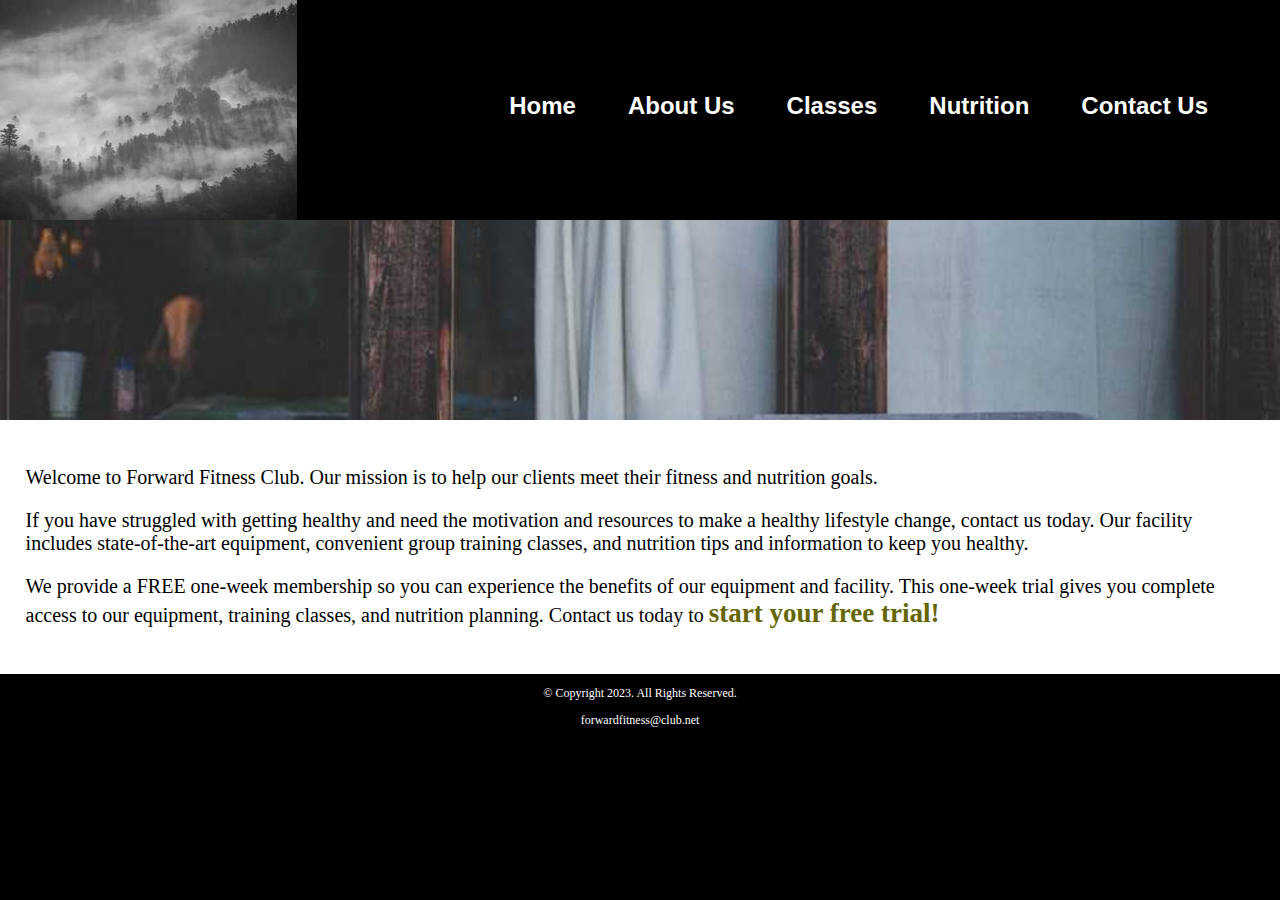
<file: index.html>
<!DOCTYPE html>
<html lang="en">
<head>
    <meta charset="UTF-8">
    <meta name="viewport" content="width=device-width, initial-scale=1.0">
    <title>Forward Fitness Club Home</title>
    <link rel="stylesheet" href="css/styles.css">
</head>
<body>

    <div id="container">

        <header>
            <!-- heading removed <h1>Forward Fitness Club</h1> -->
            <a href="index.html"><img src="images/logo297x220.jpg"></a>
            <!-- attribute width="297" height="220" deleted -->
        </header>

        <nav>
            <ul>
                <li><a href="index.html">Home</a></li>
                <li><a href="about.html">About Us</a></li>
                <li><a href="classes.html">Classes</a></li>
                <li><a href="nutrition.html">Nutrition</a></li>
                <li><a href="contact.html">Contact Us</a></li>
            </ul>
            
        </nav>

        <div id="hero">
            <img src="images/heroimage-1920x300.jpg" alt="hero image">
        </div>

        <main>

            <div id="intro">

                <p>Welcome to
                    Forward Fitness Club.
                    Our mission is to help
                    our clients meet
                    their fitness and
                    nutrition goals.</p>

                <p>If you have struggled with getting healthy and need the motivation and
                    resources to make a healthy lifestyle change, contact us today. Our facility
                    includes state-of-the-art equipment, convenient group training classes, and
                    nutrition tips and information to keep you healthy.</p>

                <p>We provide a
                    FREE one-week membership
                    so you can experience
                    the benefits of our
                    equipment and facility.
                    This one-week trial
                    gives you complete
                    access to our
                    equipment, training
                    classes, and nutrition
                    planning. Contact us
                    today to <span class="action">start your free trial!</span></p>

            </div>
            
        </main>

        <footer>
            <p>&copy; Copyright 2023. All Rights Reserved.</p>
            <p><a href="mailto:forwardfitness@club.net">forwardfitness@club.net</a></p>
        </footer>
    
    </div>

</body>
</html>
</file>
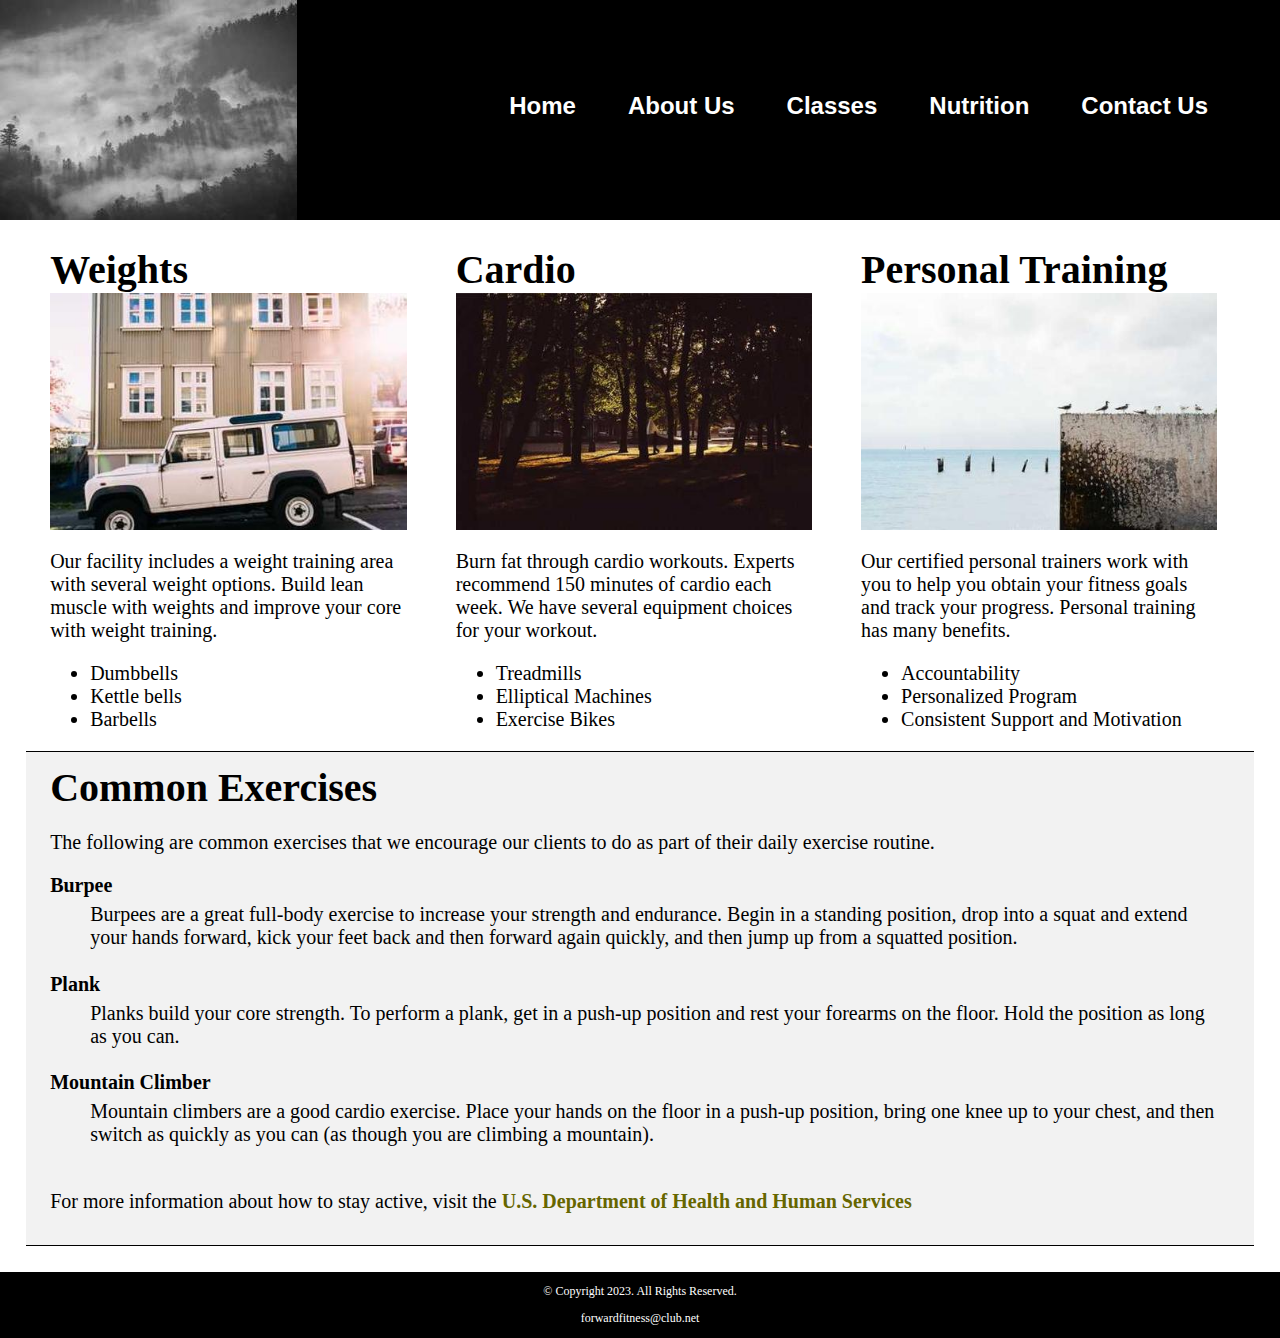
<file: about.html>
<!DOCTYPE html>
<html lang="en">
<head>
    <meta charset="UTF-8">
    <meta name="viewport" content="width=device-width, initial-scale=1.0">
    <title>About Us</title>
    <link rel="stylesheet" href="css/styles.css">
</head>
<body>

    <div id="container">

        <header>
            <!-- heading removed <h1>Forward Fitness Club</h1> -->
            <a href="index.html"><img src="images/logo297x220.jpg" alt="logo"></a>
            
        </header>

        <nav>
            <ul>
                <li><a href="index.html">Home</a></li>
                <li><a href="about.html">About Us</a></li>
                <li><a href="classes.html">Classes</a></li>
                <li><a href="nutrition.html">Nutrition</a></li>
                <li><a href="contact.html">Contact Us</a></li>
            </ul>
        </nav>

        <main>

            <div id="weights">

                <h1>Weights</h1>
                <img src="images/weight_450_300.jpg" alt="weights">

                <p>Our facility
                    includes a weight
                    training area with
                    several weight options.
                    Build lean muscle with
                    weights and improve
                    your core with weight
                    training.</p>
                <ul>
                    <li>Dumbbells</li>
                    <li>Kettle bells</li>
                    <li>Barbells</li>
                </ul>
            </div>

            <div id="cardio">

                <h1>Cardio</h1>
                <img src="images/cardio450x300.jpg" alt="cardio">
                <p>Burn fat through cardio workouts. Experts recommend 150 minutes of cardio each week. We have several
                    equipment choices for your workout.</p>
                <ul>
                    <li>Treadmills</li>
                    <li>Elliptical Machines</li>
                    <li>Exercise Bikes</li>
                </ul>
            </div>

            <div id="training">

                <h1>Personal Training</h1>
                <img src="images/training450x300.jpg" alt="training">
                <p>Our certified personal trainers work with you to help you obtain your fitness goals and track your progress.
                    Personal training has many benefits.</p>
                <ul>
                    <li>Accountability</li>
                    <li>Personalized Program</li>
                    <li>Consistent Support and Motivation</li>
                </ul>

            </div>

            <div id="exercises">

                <h1>Common Exercises</h1>
                <p>The following are common exercises that we encourage our clients to do as part of their daily exercise
                    routine.</p>
                <dl>
                    <dt>Burpee</dt>
                    <dd>Burpees are a great full-body exercise to increase your strength and endurance. Begin in a standing
                        position, drop into a squat and extend your hands forward, kick your feet back and then forward again
                        quickly, and then jump up from a squatted position.</dd>

                    <dt>Plank</dt>
                    <dd>Planks build your core strength. To perform a plank, get in a push-up position and rest your forearms on
                        the floor. Hold the position as long as you can.</dd>

                    <dt>Mountain Climber</dt>
                    <dd>Mountain climbers are a good cardio exercise. Place your hands on the floor in a push-up position,
                        bring one knee up to your chest, and then switch as quickly as you can (as though you are climbing a
                        mountain).</dd>
                </dl>

                <p>For more information about how to stay active, visit the <a href=”https://www.hhs.gov/fitness/be-active/
                    index.html” target=”_blank” class="external-link">U.S. Department of Health and Human Services</a></p>



            </div>
        </main>

        <footer>
            <p>&copy; Copyright 2023. All Rights Reserved.</p>
            <p><a href="mailto:forwardfitness@club.net">forwardfitness@club.net</a></p>
        </footer>
        
    </div>
</body>
</html>
</file>
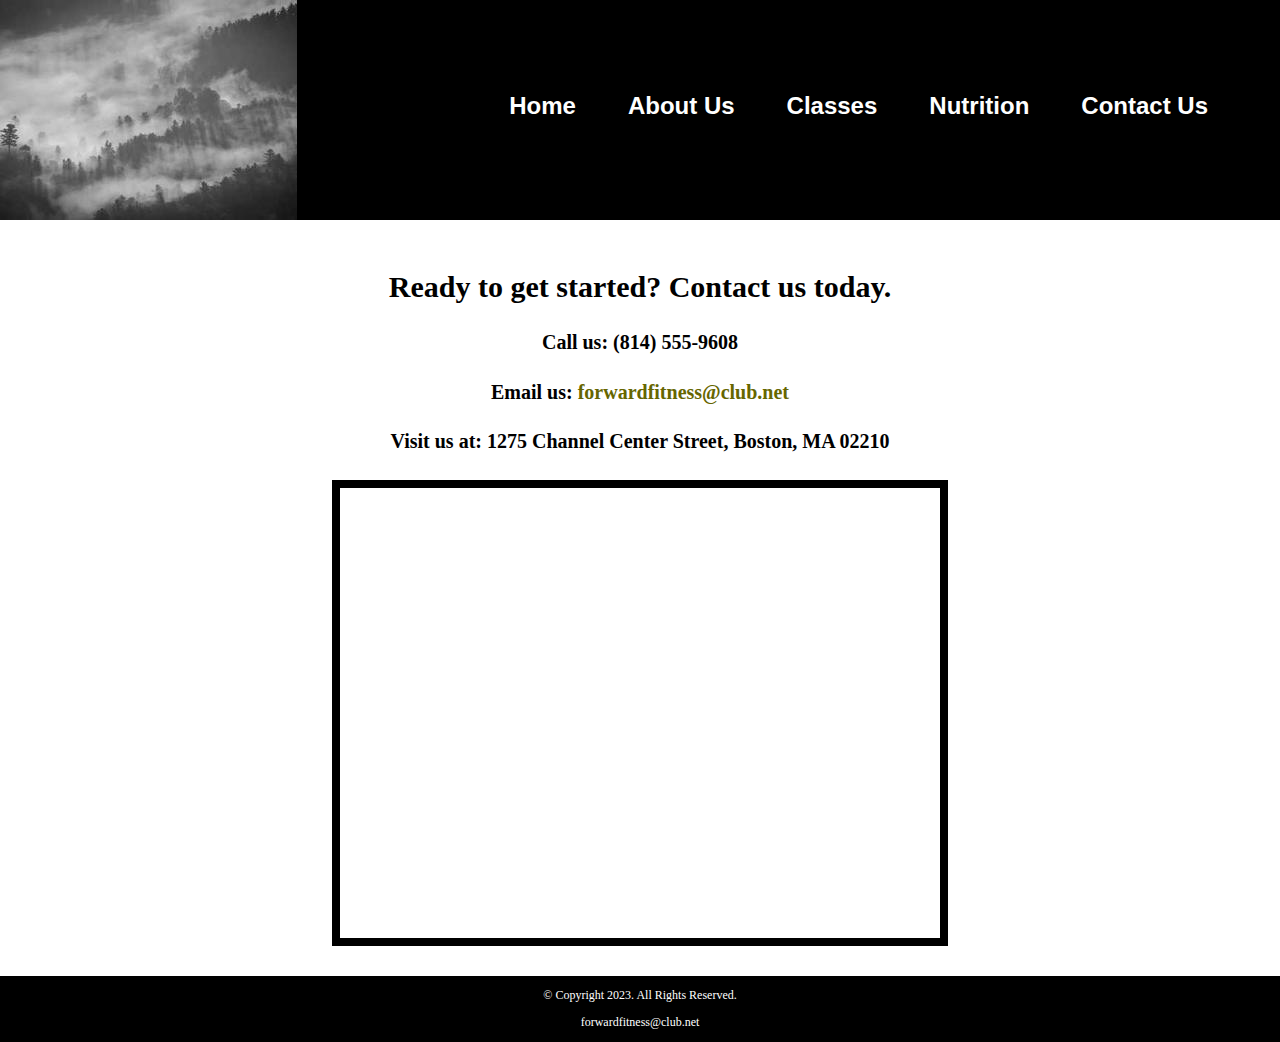
<file: contact.html>
<!DOCTYPE html>
<html lang="en">
<head>
    <meta charset="UTF-8">
    <meta name="viewport" content="width=device-width, initial-scale=1.0">
    <title>Contact Us</title>
    <link rel="stylesheet" href="css/styles.css">
</head>
<body>

    <div id="container">

        <header>
            <!-- heading removed <h1>Forward Fitness Club</h1> -->
            <a href="index.html"><img src="images/logo297x220.jpg" alt="logo"></a>
            
        </header>

        <nav>
            <ul>
                <li><a href="index.html">Home</a></li>
                <li><a href="about.html">About Us</a></li>
                <li><a href="classes.html">Classes</a></li>
                <li><a href="nutrition.html">Nutrition</a></li>
                <li><a href="contact.html">Contact Us</a></li>
            </ul>
        </nav>

        <main>

            <div id="contact">
                <h2>Ready to get started? Contact us today.</h2>
                <h4>Call us: (814) 555-9608</h4>
                <h4>Email us: <a
                    href="mailto:forwardfitness@club.net">forwardfitness@club.net</a></h4>
                <h4>Visit us at: 
                    1275 Channel Center
                    Street, Boston, 
                    MA 02210</h4>
                    <iframe src="https://www.google.com/maps/embed?pb=!1m18!1m12!1m3!1d2948.8517435113877!2d-71.05401472467379!3d42.34568413601085!2m3!1f0!2f0!3f0!3m2!1i1024!2i768!4f13.1!3m3!1m2!1s0x89e37a7dc2b67e7b%3A0x36ec93427cd9c5f1!2sChannel%20Center%20St%2C%20Boston%2C%20MA%2002210%2C%20Amerika%20Serikat!5e0!3m2!1sid!2sid!4v1701234553753!5m2!1sid!2sid" width="600" height="450" allowfullscreen="" loading="lazy" referrerpolicy="no-referrer-when-downgrade" class="map"></iframe>

            </div>

        </main>

        <footer>
            <p>&copy; Copyright 2023. All Rights Reserved.</p>
            <p><a href="mailto:forwardfitness@club.net">forwardfitness@club.net</a></p>
        </footer>
        
    </div>
</body>
</html>
</file>
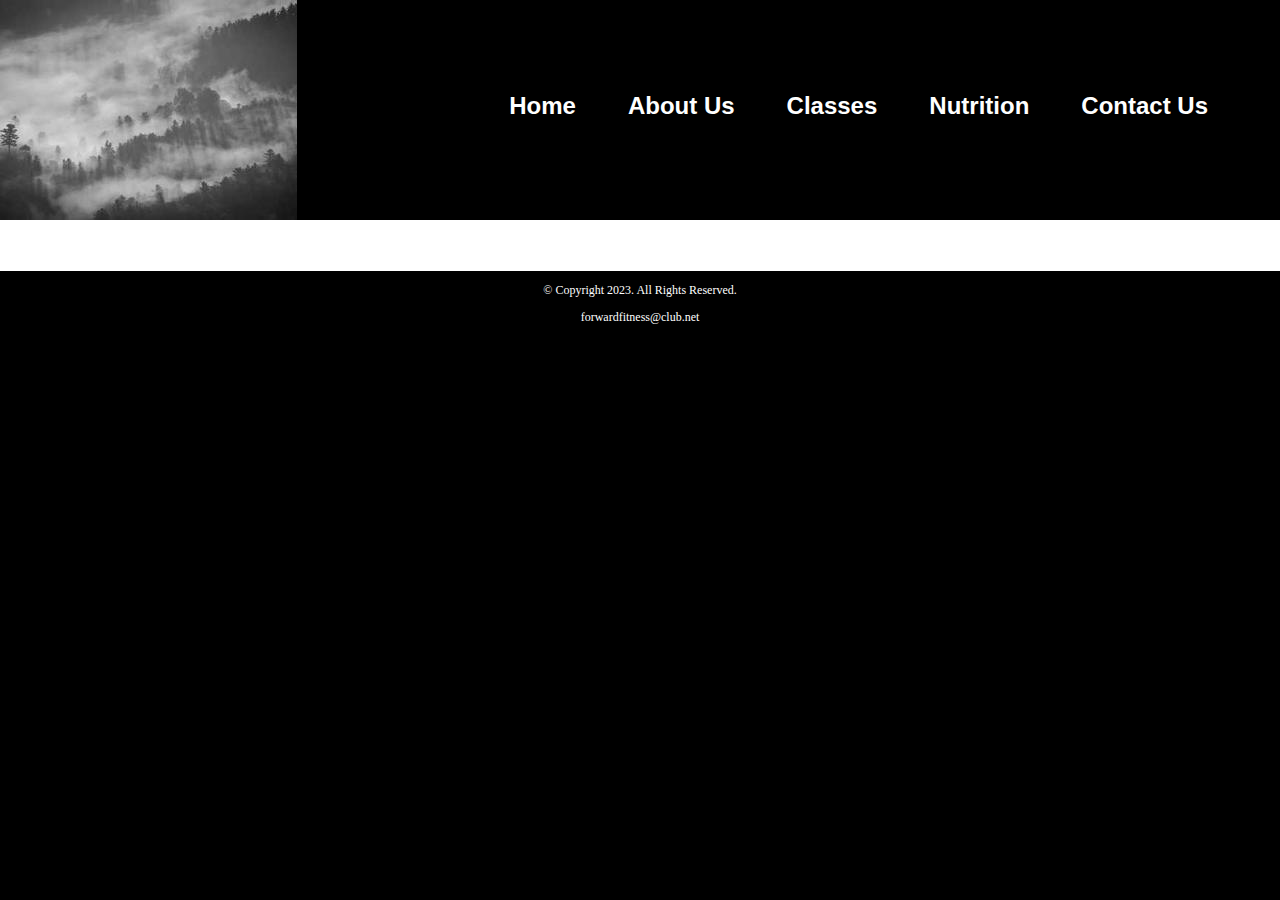
<file: template.html>
<!DOCTYPE html>
<html lang="en">
<head>
    <meta charset="UTF-8">
    <meta name="viewport" content="width=device-width, initial-scale=1.0">
    <title>template</title>
    <link rel="stylesheet" href="css/styles.css">
</head>
<body>

    <div id="container">

        <header>
            <!-- heading removed <h1>Forward Fitness Club</h1> -->
            <a href="index.html"><img src="images/logo297x220.jpg" alt="logo"></a>
            
        </header>

        <nav>
            <ul>
                <li><a href="index.html">Home</a></li>
                <li><a href="about.html">About Us</a></li>
                <li><a href="classes.html">Classes</a></li>
                <li><a href="nutrition.html">Nutrition</a></li>
                <li><a href="contact.html">Contact Us</a></li>
            </ul>
        </nav>

        <main></main>

        <footer>
            <p>&copy; Copyright 2023. All Rights Reserved.</p>
            <p><a href="mailto:forwardfitness@club.net">forwardfitness@club.net</a></p>
        </footer>
        
    </div>
</body>
</html>
</file>
<file: css/styles.css>
body, header, nav, main, footer, h1, div, img {
    margin: 0;
    padding: 0;
    border: 0;
}

body {
    background-color: #000;
}

img {
    max-width: 100%;
    display: block;
}

header {
    width: 25%;
    float: left;
}

nav {
    width: 70%;
    float: right;
    margin: 5em 3em 0 0;
}

main {
    clear: left;
    background-color: #fff;
    padding: 2%;
    font-size: 1.25em;
}

.action {
    font-size: 1.35em;
    color: #666600;
    font-weight: bold;
}

#weights, #cardio, #training {
    width: 29%;
    float: left;
    margin: 0 2%;
}

#exercises {
    clear: left;
    border-top: 1px solid #000;
    border-bottom: 1px solid #000;
    background-color: #f2f2f2;
    padding: 1% 2%;
}

#exercises dt {
    font-weight: bold;
}

#exercises dd {
    padding: 0.5% 1% 2% 0;
}

.external-link {
    color: #666600;
    font-weight: bold;
    text-decoration: none;
}

#contact {
    text-align: center;
}

#contact a {
    color: #666600;
    text-decoration: none;
}

.map {
    border: 8px solid #000;
}
nav ul {
    list-style-type:none; /* this is to remove the bullet */
    margin: 0;
    text-align: right;
}

nav li {
    display: inline-block; /* inline block will show the items horizontally
    instead of vertically */
    font-size: 1.5em; /* o 1.75em means
    the font size of the list item text is 1.75 times
    larger than the default font size of the browser */
    font-family: Verdana, Arial, sans-serif;
    font-weight: bold;
}

nav li a {
    display:block;
    color: #fff;
    text-align: center;
    padding: 0.5em 1em;
    text-decoration: none; /* to remove the underline */
}

footer p {
    font-size: 0.75em;
    text-align: center;
    color: #fff;
    padding: 0 1em;
}

footer p a {
    color: #fff;
    text-decoration: none;
}

/* page 183 */
</file>
